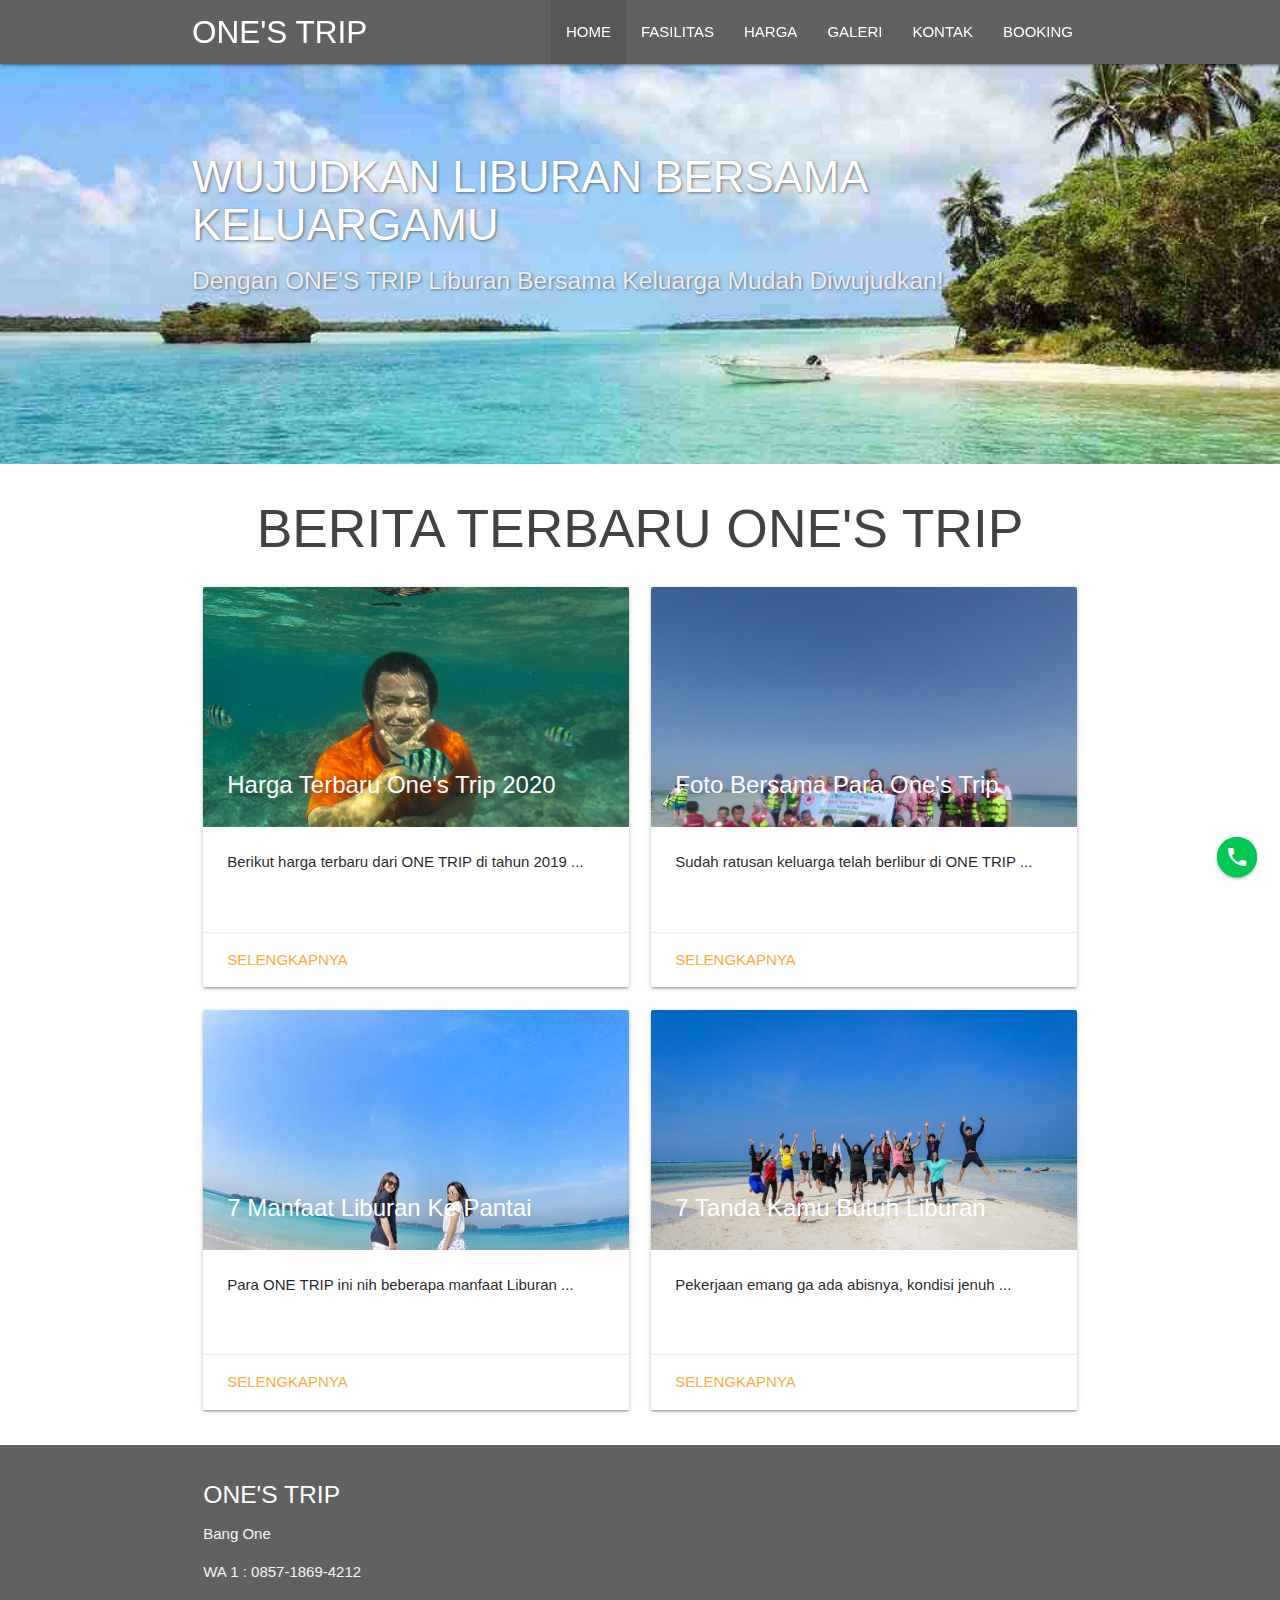
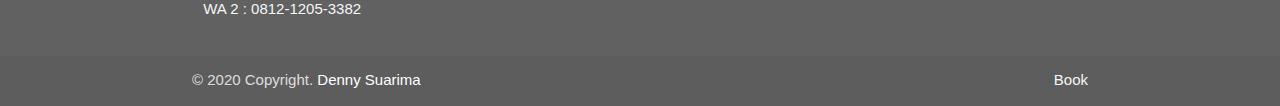
<file: index.html>
<!DOCTYPE html>
<html lang="en">
<head>
    <meta charset="UTF-8">
    <meta name="viewport" content="width=device-width, initial-scale=1.0">
        <!-- Compiled and minified CSS -->
        <link rel="stylesheet" href="https://cdnjs.cloudflare.com/ajax/libs/materialize/1.0.0/css/materialize.min.css">
        <link rel="stylesheet" href="style.css">
        <link href="https://fonts.googleapis.com/icon?family=Material+Icons" rel="stylesheet">

           
    
    <meta http-equiv="X-UA-Compatible" content="ie=edge">
    <title>ONE'S Trip</title>
</head>
<body>

    <!-- NAVBAR -->

    <div class="navbar-fixed">
        <nav class="grey darken-2">
            <div class="container">
                <div class="nav-wrapper">
                    <a href="index.html" class="brand-logo">
                        ONE'S TRIP
                    </a>
                    <a href="index.html" data-target="mobile-nav" class="sidenav-trigger"><i class="material-icons">menu</i></a>
                    <ul class="right hide-on-med-and-down">
                    <li class="active"><a href="#">HOME</a></li>
                    <li><a href="fasilitas.html">FASILITAS</a></li>
                    <li><a href="harga.html">HARGA</a></li>
                    <li><a href="galeri.html">GALERI</a></li>
                    <li><a href="kontak.html">KONTAK</a></li>
                    <li><a href="book.html">BOOKING</a></li>
                    </ul>
                </div>
            </div>
        </nav>
      </div>
    
    <!-- endNavbar  -->

    <!-- sideNav -->

    <ul class="sidenav" id="mobile-nav">
      <li class="active"><a href="index.html">HOME</a></li>
      <li><a href="fasilitas.html">FASILITAS</a></li>
      <li><a href="harga.html">HARGA</a></li>
      <li><a href="galeri.html">GALERI</a></li>
      <li><a href="kontak.html">KONTAK</a></li>
      <li><a href="book.html">BOOKING</a></li>
    </ul>

    <!-- endSideNav -->

    <!-- slider -->

    <div class="slider">
            <ul class="slides">
              <li>
                <img src="gambars_1.jpg">
                <div class="caption left-align">
                  <h3>WUJUDKAN LIBURAN BERSAMA KELUARGAMU</h3>
                  <h5 class="light grey-text text-lighten-3">Dengan ONE'S TRIP Liburan Bersama Keluarga Mudah Diwujudkan!</h5>
                </div>
                </li>
                <li>
                    <img src="gambars_2.jpg">
                    <div class="caption right-align">
                      <h3>LIBURAN DENGAN FASILITAS LENGKAP</h3>
                      <h5 class="light grey-text text-lighten-3">Dapatkan Fasilitas Lengkap Tanpa Harus Khawatir.</h5>
                    </div>
                </li>
                <li>
                    <img src="gambars_3.jpg">
                      <div class="caption left-align">
                      <h3>HARGA TERJANGKAU TANPA BEBAN</h3>
                      <h5 class="light grey-text text-lighten-3">Liburan Dengan Harga Terjangkau Tanpa Ada Tambahan Biaya</h5>
                    </div>
                </li>
            </ul>
            
    </div>

    <!-- endSlider -->


    <!-- content -->

  <section id="about" class="about">
    <div class="container">
      <div class="row">
          <h2 class="center light grey-text text-darken-3">BERITA TERBARU ONE'S TRIP</h2>
          <div class="col m6 s12 light">
                    <div class="card medium">
                      <div class="card-image">
                        <img src="pari5.JPG">
                        <span class="card-title">Harga Terbaru One's Trip 2020</span>
                      </div>
                      <div class="card-content">
                        <p>Berikut harga terbaru dari ONE TRIP di tahun 2019 ...</p>
                      </div>
                      <div class="card-action">
                        <a href="harga.html">Selengkapnya</a>
                      </div>
                    </div>
          </div>
          <div class="col m6 s12 light">
              <div class="card medium">
                  <div class="card-image">
                    <img src="pramuka5.jpg">
                    <span class="card-title">Foto Bersama Para One's Trip</span>
                  </div>
                  <div class="card-content">
                    <p>Sudah ratusan keluarga telah berlibur di ONE TRIP ...
                      </p>
                  </div>
                  <div class="card-action">
                    <a href="galeri.html">Selengkapnya</a>
                  </div>
                </div>
          </div>
          <div class="col m6 s12 light">
              <div class="card medium">
                  <div class="card-image">
                    <img src="harapan6.jpg">
                    <span class="card-title">7 Manfaat Liburan Ke Pantai</span>
                  </div>
                  <div class="card-content">
                    <p>Para ONE TRIP ini nih beberapa manfaat Liburan ...</p>
                  </div>
                  <div class="card-action">
                    <a href="#">Selengkapnya</a>
                  </div>
                </div>
          </div>
          <div class="col m6 s12 light">
              <div class="card medium">
                  <div class="card-image">
                    <img src="pramuka1.jpg">
                    <span class="card-title">7 Tanda Kamu Butuh Liburan</span>
                  </div>
                  <div class="card-content">
                    <p>Pekerjaan emang ga ada abisnya, kondisi jenuh ...
                      </p>
                  </div>
                  <div class="card-action">
                    <a href="#">Selengkapnya</a>
                  </div>
                </div>
          </div>
      </div>
    </div>
  </section>  

    <!-- endContent -->


    

    <!-- whatsapp -->
    <div class="fixed-action-btn"><a class="btn-floating btn- pulse green accent-4" href="https://wa.me/6285718694212"><i class="material-icons">call</i></a>
    </div>
    <!-- endWhatsapp -->
    



    <!-- footer -->

    <footer class="page-footer grey darken-2">
        <div class="container ">
          <div class="row ">
            <div class="col l6 s12">
              <h5 class="white-text ">ONE'S TRIP</h5>
              <p class="grey-text text-lighten-4">Bang One</p>
              <a href="https://wa.me/6285718694212" target="blank"><p class="grey-text text-lighten-4">WA 1 : 0857-1869-4212</p></a>
              <a href="https://wa.me/6281212053382" target="blank"><p class="grey-text text-lighten-4">WA 2 : 0812-1205-3382</p></a> 
            </div>
            <div class="col l4 offset-l2 s12">
              
            </div>
          </div>
        </div>
        <div class="footer-copyright">
          <div class="container">
          © 2020 Copyright. <a href="http://instagram.com/densupd" target="blank" style="text-decoration:none; color:white">Denny Suarima</a>
          <a class="grey-text text-lighten-4 right tab disabled" href="#">Book</a>
          </div>
        </div>
      </footer>

    <!-- endFooter -->
      <!-- Compiled and minified JavaScript -->
      <script src="https://cdnjs.cloudflare.com/ajax/libs/materialize/1.0.0/js/materialize.min.js"></script>
      <script>
          const sideNav = document.querySelectorAll('.sidenav');
          M.Sidenav.init(sideNav);

          const slider = document.querySelectorAll('.slider');

          M.Slider.init(slider, {
              indicators: false,
              height: 400,
              transition: 600,
              interval: 3000
          });

          var wa = document.querySelectorAll('.fixed-action-btn');
          M.FloatingActionButton.init (wa);
      </script>     
</body>
</html>
</file>
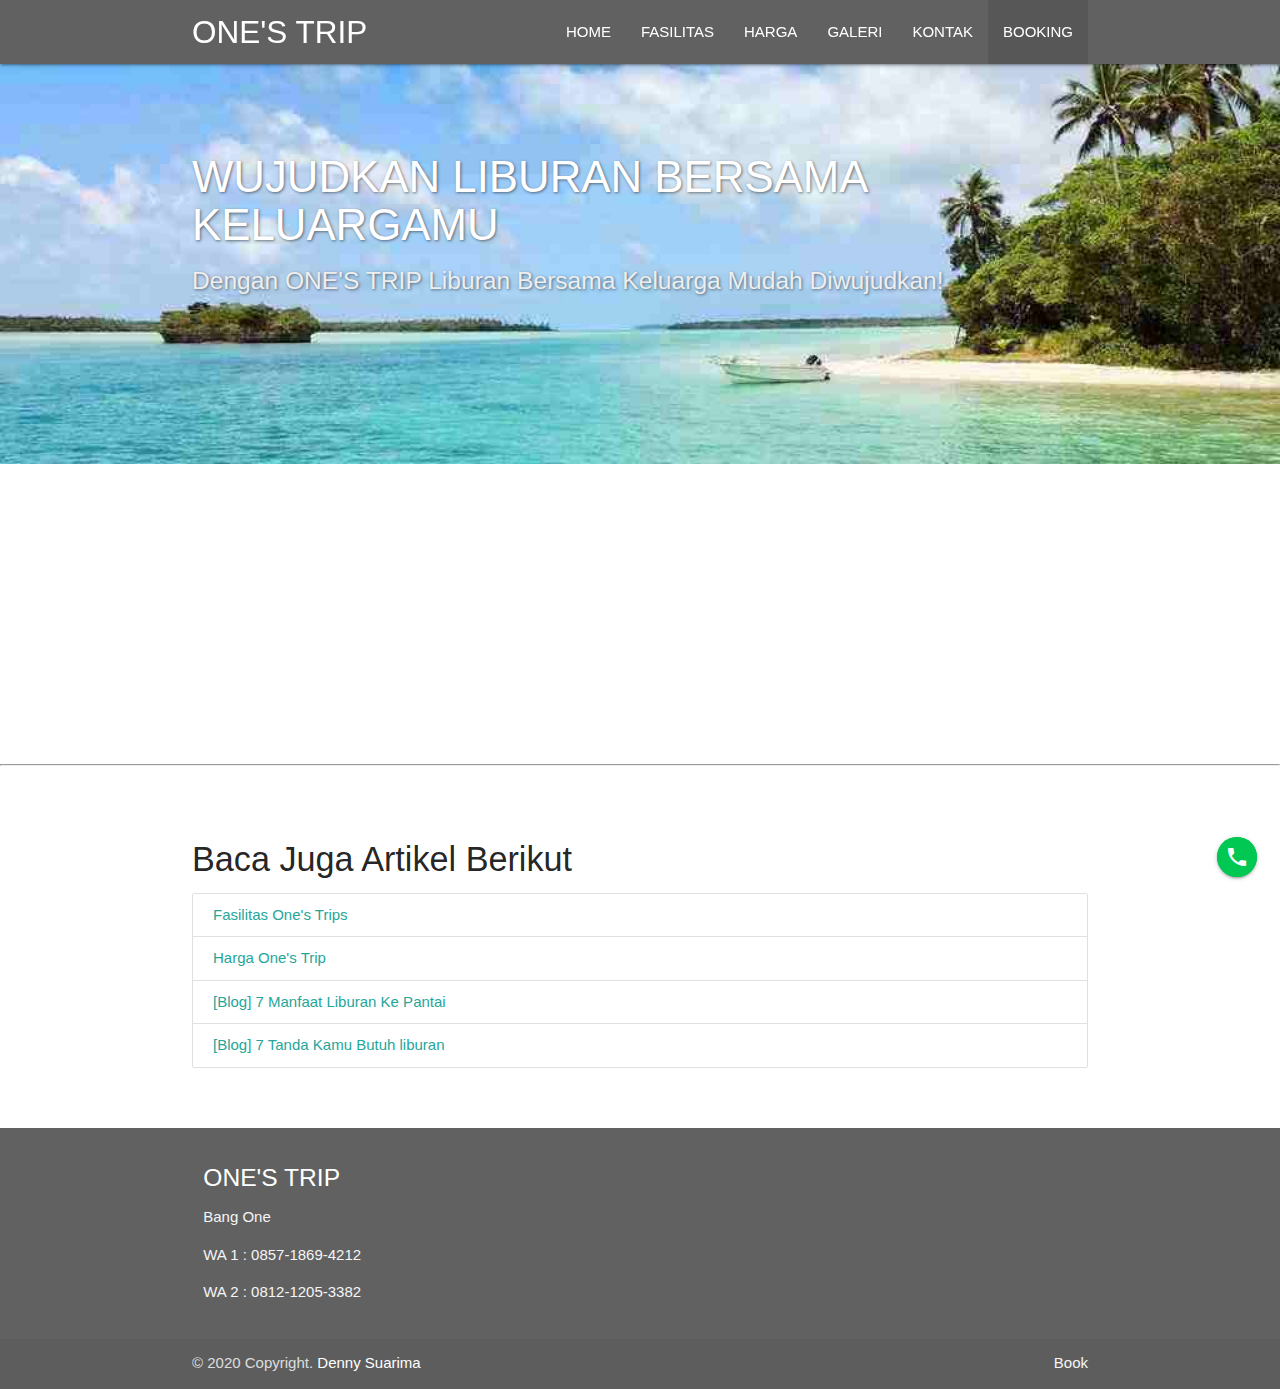
<file: book.html>
<!DOCTYPE html>
<html lang="en">
<head>
    <meta charset="UTF-8">
    <meta name="viewport" content="width=device-width, initial-scale=1.0">
        <!-- Compiled and minified CSS -->
        <link rel="stylesheet" href="https://cdnjs.cloudflare.com/ajax/libs/materialize/1.0.0/css/materialize.min.css">
        <link rel="stylesheet" href="style.css">
        <link href="https://fonts.googleapis.com/icon?family=Material+Icons" rel="stylesheet">

           
    
    <meta http-equiv="X-UA-Compatible" content="ie=edge">
    <title>ONE'S Trip</title>
</head>
<body>

    <!-- NAVBAR -->

    <div class="navbar-fixed">
        <nav class="grey darken-2">
            <div class="container">
                <div class="nav-wrapper">
                    <a href="index.html" class="brand-logo">
                        ONE'S TRIP
                    </a>
                    <a href="index.html" data-target="mobile-nav" class="sidenav-trigger"><i class="material-icons">menu</i></a>
                    <ul class="right hide-on-med-and-down">
                    <li><a href="index.html">HOME</a></li>
                    <li><a href="fasilitas.html">FASILITAS</a></li>
                    <li><a href="harga.html">HARGA</a></li class="active">
                    <li><a href="galeri.html">GALERI</a></li>
                    <li><a href="kontak.html">KONTAK</a></li>
                    <li class="active"><a href="#">BOOKING</a></li>
                    </ul>
                </div>
            </div>
        </nav>
      </div>
    
    <!-- endNavbar  -->

    <!-- sideNav -->

    <ul class="sidenav" id="mobile-nav">
      <li><a href="index.html">HOME</a></li>
      <li><a href="fasilitas.html">FASILITAS</a></li>
      <li><a href="harga.html">HARGA</a></li class="active">
      <li><a href="galeri.html">GALERI</a></li class="active">
      <li><a href="kontak.html">KONTAK</a></li>
      <li class="active"><a href="badges.html">Booking</a></li class="active">
    </ul>

    <!-- endSideNav -->

    <!-- slider -->

    <div class="slider">
            <ul class="slides">
              <li>
                <img src="gambars_1.jpg">
                <div class="caption left-align">
                  <h3>WUJUDKAN LIBURAN BERSAMA KELUARGAMU</h3>
                  <h5 class="light grey-text text-lighten-3">Dengan ONE'S TRIP Liburan Bersama Keluarga Mudah Diwujudkan!</h5>
                </div>
                </li>
                <li>
                    <img src="gambars_2.jpg">
                    <div class="caption right-align">
                      <h3>LIBURAN DENGAN FASILITAS LENGKAP</h3>
                      <h5 class="light grey-text text-lighten-3">Dapatkan Fasilitas Lengkap Tanpa Harus Khawatir.</h5>
                    </div>
                </li>
                <li>
                    <img src="gambars_3.jpg">
                      <div class="caption left-align">
                      <h3>HARGA TERJANGKAU TANPA BEBAN</h3>
                      <h5 class="light grey-text text-lighten-3">Liburan Dengan Harga Terjangkau Tanpa Ada Tambahan Biaya</h5>
                    </div>
                </li>
            </ul>
            
    </div>

    <!-- endSlider -->

    <!-- content -->

    <br><br><br><br><br><br><br><br><br><br><br><br><br>

    
    <!-- endContent -->

    <!-- Reccomendation -->
    <hr><br><br>
    <div class="container">
      <h4>Baca Juga Artikel Berikut</h4>
      <div class="collection">
        <a href="fasilitas.html" class="collection-item">Fasilitas One's Trips</a>
        <a href="harga.html" class="collection-item">Harga One's Trip</a>
        <a href="blog1.html" class="collection-item">[Blog] 7 Manfaat Liburan Ke Pantai</a>
        <a href="blog2.html" class="collection-item">[Blog] 7 Tanda Kamu Butuh liburan</a>
      </div>
    </div>
    <br><br>

    <!-- whatsapp -->
    <div class="fixed-action-btn"><a class="btn-floating btn- pulse green accent-4" href="https://wa.me/6285718694212"><i class="material-icons">call</i></a>
    </div>
    <!-- endWhatsapp -->
    


    <!-- footer -->

    <footer class="page-footer grey darken-2">
        <div class="container ">
          <div class="row">
            <div class="col l6 s12">
              <h5 class="white-text ">ONE'S TRIP</h5>
              <p class="grey-text text-lighten-4">Bang One</p>
              <a href="https://wa.me/6285718694212" target="blank"><p class="grey-text text-lighten-4">WA 1 : 0857-1869-4212</p></a>
              <a href="https://wa.me/6281212053382" target="blank"><p class="grey-text text-lighten-4">WA 2 : 0812-1205-3382</p></a> 
            </div>
            <div class="col l4 offset-l2 s12">
              
            </div>
          </div>
        </div>
        <div class="footer-copyright">
          <div class="container">
          © 2020 Copyright. <a href="http://instagram.com/densupd" target="blank" style="text-decoration:none; color:white">Denny Suarima</a>
          <a class="grey-text text-lighten-4 right tab disabled" href="#!">Book</a>
          </div>
        </div>
      </footer>

    <!-- endFooter -->


      <!-- Compiled and minified JavaScript -->
      <script src="https://cdnjs.cloudflare.com/ajax/libs/materialize/1.0.0/js/materialize.min.js"></script>
      <script>
          const sideNav = document.querySelectorAll('.sidenav');
          M.Sidenav.init(sideNav);

          const slider = document.querySelectorAll('.slider');

          M.Slider.init(slider, {
              indicators: false,
              height: 400,
              transition: 600,
              interval: 3000
          });

          const foto = document.querySelectorAll('.materialboxed');
          M.Materialbox.init(foto);

          var wa = document.querySelectorAll('.fixed-action-btn');
          M.FloatingActionButton.init (wa);
      </script>     
</body>
</html>
</file>
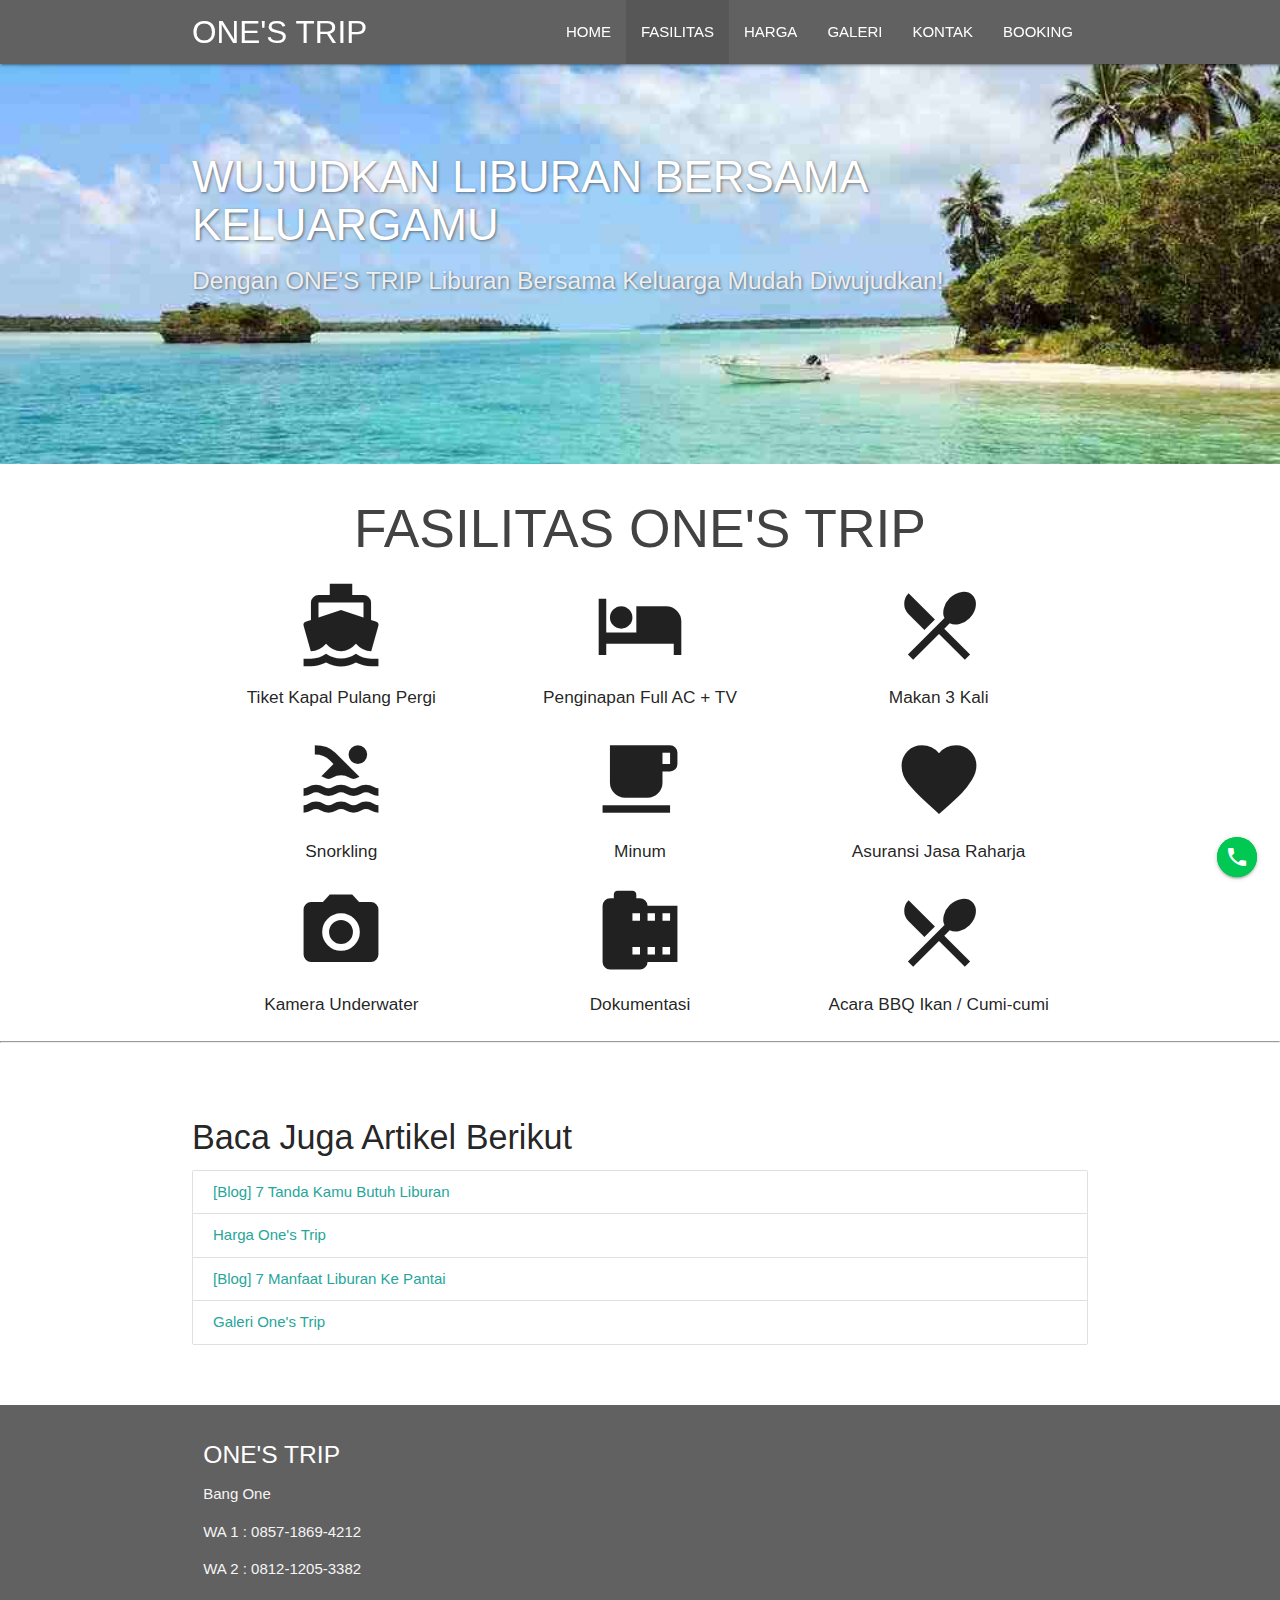
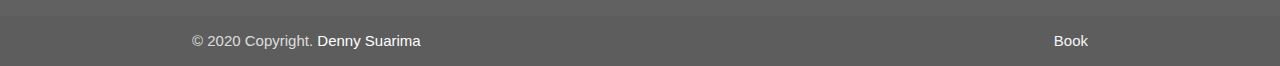
<file: fasilitas.html>
<!DOCTYPE html>
<html lang="en">
<head>
    <meta charset="UTF-8">
    <meta name="viewport" content="width=device-width, initial-scale=1.0">
        <!-- Compiled and minified CSS -->
        <link rel="stylesheet" href="https://cdnjs.cloudflare.com/ajax/libs/materialize/1.0.0/css/materialize.min.css">
        <link rel="stylesheet" href="style.css">
        <link href="https://fonts.googleapis.com/icon?family=Material+Icons" rel="stylesheet">

           
    
    <meta http-equiv="X-UA-Compatible" content="ie=edge">
    <title>ONE'S Trip</title>
</head>
<body>

    <!-- NAVBAR -->

    <div class="navbar-fixed">
        <nav class="grey darken-2">
            <div class="container">
                <div class="nav-wrapper">
                    <a href="index.html" class="brand-logo">
                        ONE'S TRIP
                    </a>
                    <a href="index.html" data-target="mobile-nav" class="sidenav-trigger"><i class="material-icons">menu</i></a>
                    <ul class="right hide-on-med-and-down">
                    <li><a href="index.html">HOME</a></li>
                    <li class="active"><a href="#">FASILITAS</a></li>
                    <li><a href="harga.html">HARGA</a></li>
                    <li><a href="galeri.html">GALERI</a></li>
                    <li><a href="kontak.html">KONTAK</a></li>
                    <li><a href="book.html">BOOKING</a></li>
                    </ul>
                </div>
            </div>
        </nav>
      </div>
    
    <!-- endNavbar  -->

    <!-- sideNav -->

    <ul class="sidenav" id="mobile-nav">
      <li><a href="index.html">HOME</a></li>
      <li class="active"><a href="fasilitas.html">FASILITAS</a></li>
      <li><a href="harga.html">HARGA</a></li>
      <li><a href="galeri.html">GALERI</a></li>
      <li><a href="kontak.html">KONTAK</a></li>
      <li><a href="book.html">BOOKING</a></li>
    </ul>

    <!-- endSideNav -->

    <!-- slider -->

    <div class="slider">
            <ul class="slides">
              <li>
                <img src="gambars_1.jpg">
                <div class="caption left-align">
                  <h3>WUJUDKAN LIBURAN BERSAMA KELUARGAMU</h3>
                  <h5 class="light grey-text text-lighten-3">Dengan ONE'S TRIP Liburan Bersama Keluarga Mudah Diwujudkan!</h5>
                </div>
                </li>
                <li>
                    <img src="gambars_2.jpg">
                    <div class="caption right-align">
                      <h3>LIBURAN DENGAN FASILITAS LENGKAP</h3>
                      <h5 class="light grey-text text-lighten-3">Dapatkan Fasilitas Lengkap Tanpa Harus Khawatir.</h5>
                    </div>
                </li>
                <li>
                    <img src="gambars_3.jpg">
                      <div class="caption left-align">
                      <h3>HARGA TERJANGKAU TANPA BEBAN</h3>
                      <h5 class="light grey-text text-lighten-3">Liburan Dengan Harga Terjangkau Tanpa Ada Tambahan Biaya</h5>
                    </div>
                </li>
            </ul>
            
    </div>

    <!-- endSlider -->


    <!-- content -->
    <div class="container">
      <div class="center row">
          <h2 class="center light grey-text text-darken-3">FASILITAS ONE'S TRIP</h2>

          <div class="col m4 s4">
              <i class="large material-icons">directions_boat</i>
              <h6>Tiket Kapal Pulang Pergi</h6>
          </div>
          <div class="col m4 s4">
              <i class="large material-icons">hotel</i>
              <h6>Penginapan Full AC + TV</h6>
          </div>
          <div class="col m4 s4">
              <i class="large material-icons">local_dining</i>
              <h6>Makan 3 Kali</h6>
          </div>
      </div>
      <div class="center row">
          <div class="col m4 s4">
              <i class="large material-icons">pool</i>
              <h6>Snorkling</h6>
          </div>
          <div class="col m4 s4">
              <i class="large material-icons">local_cafe</i>
              <h6>Minum</h6>
          </div>
          <div class="col m4 s4">
              <i class="large material-icons">favorite</i>
              <h6>Asuransi Jasa Raharja</h6>
          </div>
      </div>
      <div class="center row">
          <div class="col m4 s4">
              <i class="large material-icons">camera_alt</i>
              <h6>Kamera Underwater</h6>
          </div>
          <div class="col m4 s4">
              <i class="large material-icons">camera_roll</i>
              <h6>Dokumentasi</h6>
          </div>
          <div class="col m4 s4">
              <i class="large material-icons">local_dining</i>
              <h6>Acara BBQ Ikan / Cumi-cumi</h6>
          </div>
    
      </div>
    </div>

    <!-- endContent -->

    
    

    <!-- whatsapp -->
    <div class="fixed-action-btn" ><a class="btn-floating btn- pulse green accent-4" href="https://wa.me/6285718694212"><i class="material-icons">call</i></a>
    </div>
    <!-- endWhatsapp -->
    
    <!-- Reccomendation -->
    <hr><br><br>
    <div class="container">
      <h4>Baca Juga Artikel Berikut</h4>
      <div class="collection">
        <a href="blog2.html" class="collection-item">[Blog] 7 Tanda Kamu Butuh Liburan</a>
        <a href="harga.html" class="collection-item">Harga One's Trip</a>
        <a href="blog1.html" class="collection-item">[Blog] 7 Manfaat Liburan Ke Pantai</a>
        <a href="galeri.html" class="collection-item">Galeri One's Trip</a>
      </div>
    </div>
    <br><br>


    <!-- footer -->

    <footer class="page-footer grey darken-2">
        <div class="container ">
          <div class="row ">
            <div class="col l6 s12">
              <h5 class="white-text ">ONE'S TRIP</h5>
              <p class="grey-text text-lighten-4">Bang One</p>
              <a href="https://wa.me/6285718694212" target="blank"><p class="grey-text text-lighten-4">WA 1 : 0857-1869-4212</p></a>
              <a href="https://wa.me/6281212053382" target="blank"><p class="grey-text text-lighten-4">WA 2 : 0812-1205-3382</p></a> 
            </div>
            <div class="col l4 offset-l2 s12">
              
            </div>
          </div>
        </div>
        <div class="footer-copyright">
          <div class="container">
          © 2020 Copyright. <a href="http://instagram.com/densupd" target="blank" style="text-decoration:none; color:white">Denny Suarima</a>
          <a class="grey-text text-lighten-4 right tab disabled" href="#!">Book</a>
          </div>
        </div>
      </footer>

    <!-- endFooter -->
      <!-- Compiled and minified JavaScript -->
      <script src="https://cdnjs.cloudflare.com/ajax/libs/materialize/1.0.0/js/materialize.min.js"></script>
      <script>
          const sideNav = document.querySelectorAll('.sidenav');
          M.Sidenav.init(sideNav);

          const slider = document.querySelectorAll('.slider');

          M.Slider.init(slider, {
              indicators: false,
              height: 400,
              transition: 600,
              interval: 3000
          });
          var wa = document.querySelectorAll('.fixed-action-btn');
          M.FloatingActionButton.init (wa);
      </script>     
</body>
</html>
</file>
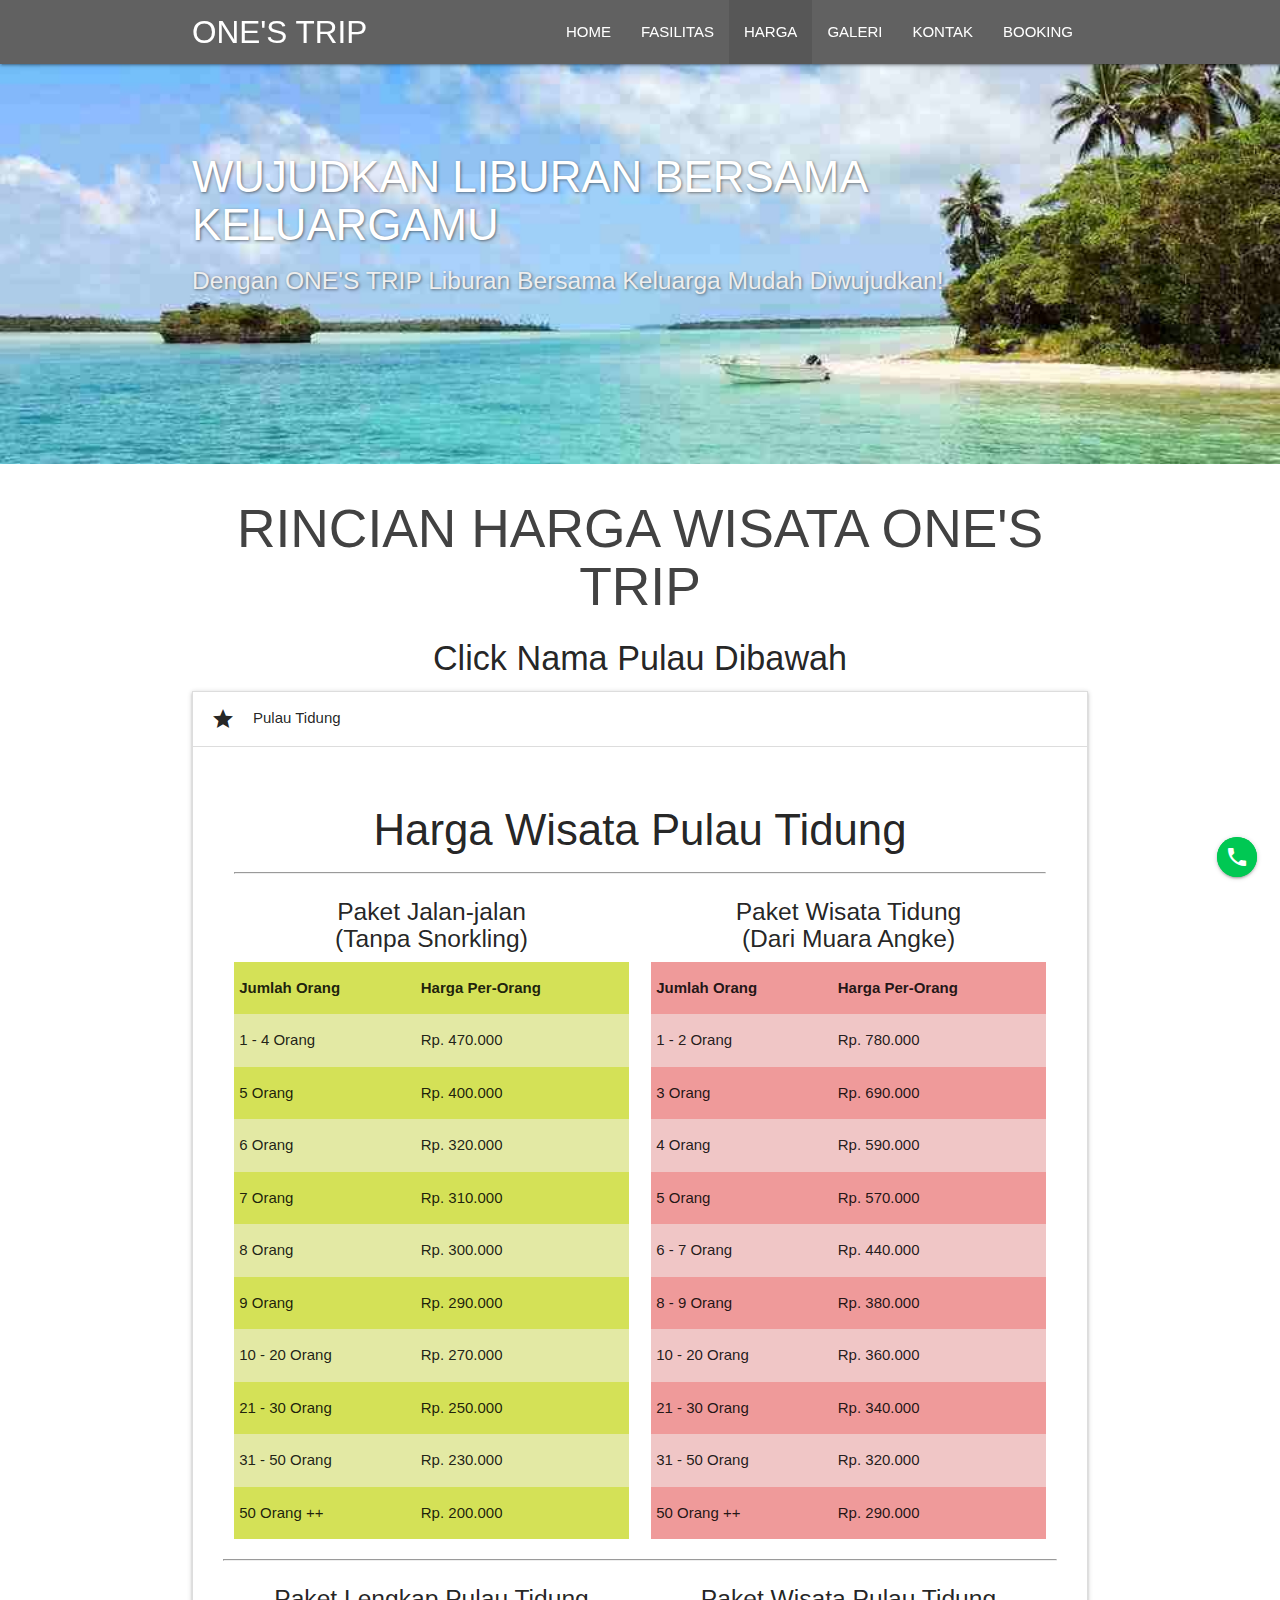
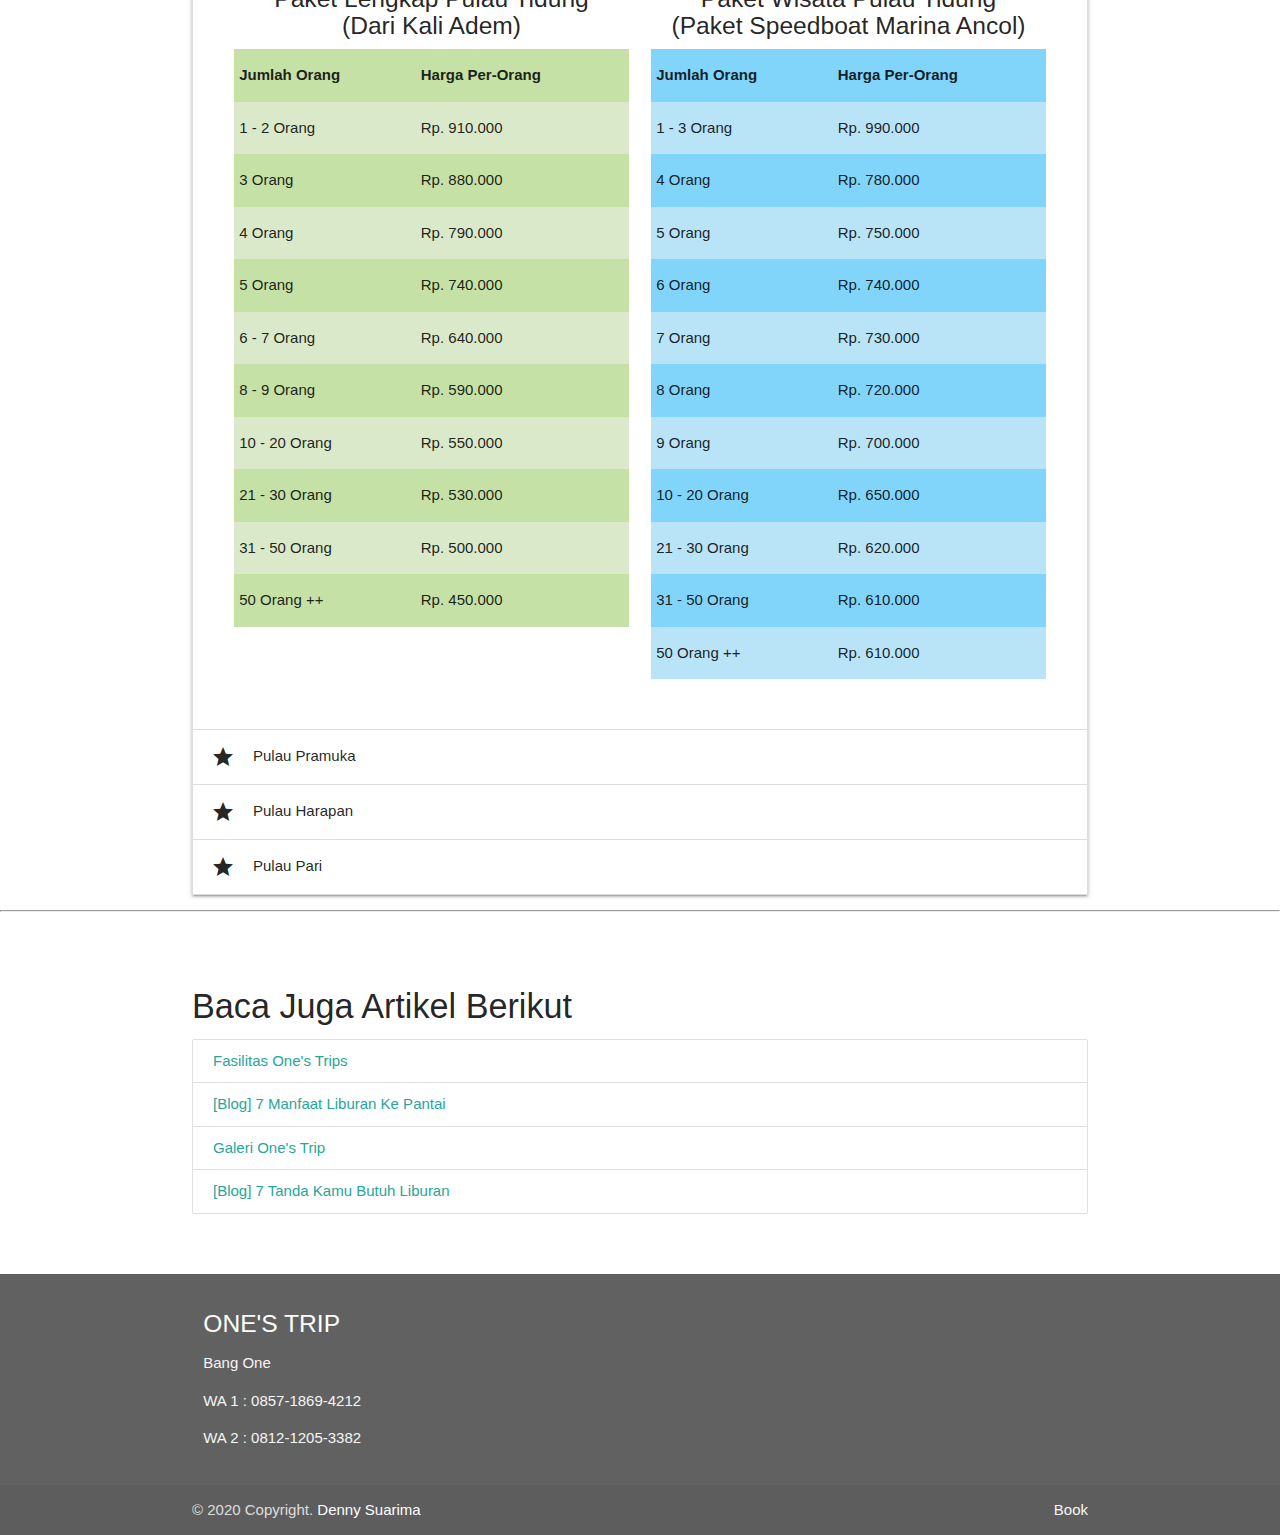
<file: harga.html>
<!DOCTYPE html>
<html lang="en">
<head>
    <meta charset="UTF-8">
    <meta name="viewport" content="width=device-width, initial-scale=1.0">
        <!-- Compiled and minified CSS -->
        <link rel="stylesheet" href="https://cdnjs.cloudflare.com/ajax/libs/materialize/1.0.0/css/materialize.min.css">
        <link rel="stylesheet" href="style.css">
        <link href="https://fonts.googleapis.com/icon?family=Material+Icons" rel="stylesheet">

           
    
    <meta http-equiv="X-UA-Compatible" content="ie=edge">
    <title>ONE'S Trip</title>
</head>
<body>

    <!-- NAVBAR -->

    <div class="navbar-fixed">
        <nav class="grey darken-2">
            <div class="container">
                <div class="nav-wrapper">
                    <a href="index.html" class="brand-logo">
                        ONE'S TRIP
                    </a>
                    <a href="index.html" data-target="mobile-nav" class="sidenav-trigger"><i class="material-icons">menu</i></a>
                    <ul class="right hide-on-med-and-down">
                    <li><a href="index.html">HOME</a></li>
                    <li><a href="fasilitas.html">FASILITAS</a></li>
                    <li class="active"><a href="#">HARGA</a></li class="active">
                    <li><a href="galeri.html">GALERI</a></li>
                    <li><a href="kontak.html">KONTAK</a></li>
                    <li><a href="book.html">BOOKING</a></li>
                    </ul>
                </div>
            </div>
        </nav>
      </div>
    
    <!-- endNavbar  -->

    <!-- sideNav -->

    <ul class="sidenav" id="mobile-nav">
      <li><a href="index.html">HOME</a></li>
      <li><a href="fasilitas.html">FASILITAS</a></li>
      <li class="active"><a href="#">HARGA</a></li class="active">
      <li><a href="galeri.html">GALERI</a></li>
      <li><a href="kontak.html">KONTAK</a></li>
      <li><a href="book.html">BOOKING</a></li>
    </ul>

    <!-- endSideNav -->

    <!-- slider -->

    <div class="slider">
            <ul class="slides">
              <li>
                <img src="gambars_1.jpg">
                <div class="caption left-align">
                  <h3>WUJUDKAN LIBURAN BERSAMA KELUARGAMU</h3>
                  <h5 class="light grey-text text-lighten-3">Dengan ONE'S TRIP Liburan Bersama Keluarga Mudah Diwujudkan!</h5>
                </div>
                </li>
                <li>
                    <img src="gambars_2.jpg">
                    <div class="caption right-align">
                      <h3>LIBURAN DENGAN FASILITAS LENGKAP</h3>
                      <h5 class="light grey-text text-lighten-3">Dapatkan Fasilitas Lengkap Tanpa Harus Khawatir.</h5>
                    </div>
                </li>
                <li>
                    <img src="gambars_3.jpg">
                      <div class="caption left-align">
                      <h3>HARGA TERJANGKAU TANPA BEBAN</h3>
                      <h5 class="light grey-text text-lighten-3">Liburan Dengan Harga Terjangkau Tanpa Ada Tambahan Biaya</h5>
                    </div>
                </li>
            </ul>
            
    </div>

    <!-- endSlider -->


    <!-- content -->
    <div class="container">
      <h2 class="center light grey-text text-darken-3">RINCIAN HARGA WISATA ONE'S TRIP</h2>
      <h4 class="center">Click Nama Pulau Dibawah</h4>
      <ul class="collapsible">
        <li class="active">
          <div class="collapsible-header"><i class="material-icons">star</i>Pulau Tidung</div>
          <div class="collapsible-body">
            <div class="row">
              <div class="col m12 s12">
                <h3 class="center">Harga Wisata Pulau Tidung</h3><hr>
              </div>
              <div class="col m6 s12">
                <h5 class="center">Paket Jalan-jalan <br>(Tanpa Snorkling)</h5>
                <table class="striped highlight lime lighten-1
                ">
                  <thead>
                    <tr>
                        <th>Jumlah Orang</th>
                        <th>Harga Per-Orang</th>
                    </tr>
                  </thead>
          
                  <tbody>
                    <tr>
                      <td>1 - 4 Orang</td>
                      <td>Rp. 470.000</td>
                    </tr>
                    <tr>
                      <td>5 Orang</td>
                      <td>Rp. 400.000</td>
                    </tr>
                    <tr>
                      <td>6 Orang</td>
                      <td>Rp. 320.000</td>
                    </tr>
                    <tr>
                      <td>7 Orang</td>
                      <td>Rp. 310.000</td>
                    </tr>
                    <tr>
                      <td>8 Orang</td>
                      <td>Rp. 300.000</td>
                    </tr>
                    <tr>
                      <td>9 Orang</td>
                      <td>Rp. 290.000</td>
                    </tr>
                    <tr>
                      <td>10 - 20 Orang</td>
                      <td>Rp. 270.000</td>
                    </tr>
                    <tr>
                      <td>21 - 30 Orang</td>
                      <td>Rp. 250.000</td>
                    </tr>
                    <tr>
                      <td>31 - 50 Orang</td>
                      <td>Rp. 230.000</td>
                    </tr>
                    <tr>
                      <td>50 Orang ++</td>
                      <td>Rp. 200.000</td>
                    </tr>
                  </tbody>
                </table>
                
              </div>
              <div class="col m6 s12">
                <h5 class="center">Paket Wisata Tidung<br>(Dari Muara Angke)</h5>
                <table class="striped highlight red lighten-3
                ">
                  <thead>
                    <tr>
                        <th>Jumlah Orang</th>
                        <th>Harga Per-Orang</th>
                    </tr>
                  </thead>
          
                  <tbody>
                    <tr>
                      <td>1 - 2 Orang</td>
                      <td>Rp. 780.000</td>
                    </tr>
                    <tr>
                      <td>3 Orang</td>
                      <td>Rp. 690.000</td>
                    </tr>
                    <tr>
                      <td>4 Orang</td>
                      <td>Rp. 590.000</td>
                    </tr>
                    <tr>
                      <td>5 Orang</td>
                      <td>Rp. 570.000</td>
                    </tr>
                    <tr>
                      <td>6 - 7 Orang</td>
                      <td>Rp. 440.000</td>
                    </tr>
                    <tr>
                      <td>8 - 9 Orang</td>
                      <td>Rp. 380.000</td>
                    </tr>
                    <tr>
                      <td>10 - 20 Orang</td>
                      <td>Rp. 360.000</td>
                    </tr>
                    <tr>
                      <td>21 - 30 Orang</td>
                      <td>Rp. 340.000</td>
                    </tr>
                    <tr>
                      <td>31 - 50 Orang</td>
                      <td>Rp. 320.000</td>
                    </tr>
                    <tr>
                      <td>50 Orang ++</td>
                      <td>Rp. 290.000</td>
                    </tr>
                  </tbody>
                </table>
                
              </div>
            </div>
          <div class="row">
            <hr>
            <div class="col m6 s12">
              <h5 class="center">Paket Lengkap Pulau Tidung<br>(Dari Kali Adem)</h5>
              <table class="striped highlight light-green lighten-3
              ">
                <thead>
                  <tr>
                      <th>Jumlah Orang</th>
                      <th>Harga Per-Orang</th>
                  </tr>
                </thead>
        
                <tbody>
                  <tr>
                    <td>1 - 2 Orang</td>
                    <td>Rp. 910.000</td>
                  </tr>
                  <tr>
                    <td>3 Orang</td>
                    <td>Rp. 880.000</td>
                  </tr>
                  <tr>
                    <td>4 Orang</td>
                    <td>Rp. 790.000</td>
                  </tr>
                  <tr>
                    <td>5 Orang</td>
                    <td>Rp. 740.000</td>
                  </tr>
                  <tr>
                    <td>6 - 7 Orang</td>
                    <td>Rp. 640.000</td>
                  </tr>
                  <tr>
                    <td>8 - 9 Orang</td>
                    <td>Rp. 590.000</td>
                  </tr>
                  <tr>
                    <td>10 - 20 Orang</td>
                    <td>Rp. 550.000</td>
                  </tr>
                  <tr>
                    <td>21 - 30 Orang</td>
                    <td>Rp. 530.000</td>
                  </tr>
                  <tr>
                    <td>31 - 50 Orang</td>
                    <td>Rp. 500.000</td>
                  </tr>
                  <tr>
                    <td>50 Orang ++</td>
                    <td>Rp. 450.000</td>
                  </tr>
                </tbody>
              </table>
            </div>

            <div class="col m6 s12">
              <h5 class="center">Paket Wisata Pulau Tidung<br>(Paket Speedboat Marina Ancol)</h5>
              <table class="striped highlight light-blue lighten-3
              ">
                <thead>
                  <tr>
                      <th>Jumlah Orang</th>
                      <th>Harga Per-Orang</th>
                  </tr>
                </thead>
        
                <tbody>
                  <tr>
                    <td>1 - 3 Orang</td>
                    <td>Rp. 990.000</td>
                  </tr>
                  <tr>
                    <td>4 Orang</td>
                    <td>Rp. 780.000</td>
                  </tr>
                  <tr>
                    <td>5 Orang</td>
                    <td>Rp. 750.000</td>
                  </tr>
                  <tr>
                    <td>6 Orang</td>
                    <td>Rp. 740.000</td>
                  </tr>
                  <tr>
                    <td>7 Orang</td>
                    <td>Rp. 730.000</td>
                  </tr>
                  <tr>
                    <td>8 Orang</td>
                    <td>Rp. 720.000</td>
                  </tr>
                  <tr>
                    <td>9 Orang</td>
                    <td>Rp. 700.000</td>
                  </tr>
                  <tr>
                    <td>10 - 20 Orang</td>
                    <td>Rp. 650.000</td>
                  </tr>
                  <tr>
                    <td>21 - 30 Orang</td>
                    <td>Rp. 620.000</td>
                  </tr>
                  <tr>
                    <td>31 - 50 Orang</td>
                    <td>Rp. 610.000</td>
                  </tr>
                  <tr>
                    <td>50 Orang ++</td>
                    <td>Rp. 610.000</td>
                  </tr>
                </tbody>
              </table>
            </div>
          </div>
            
          </div>
        </li>
        <li>
          <div class="collapsible-header"><i class="material-icons">star</i>Pulau Pramuka</div>
          <div class="collapsible-body">
            <div class="row">
              <div class="col m12 s12">
                <h3 class="center">Harga Wisata Pulau Pramuka</h3>
                <hr>
              </div>
              <div class="col m6 s12">
                <h5 class="center">Paket Wisata Pulau Pramuka<br><br></h5>
                <table class="striped highlight amber darken-1

                ">
                  <thead>
                    <tr>
                        <th>Jumlah Orang</th>
                        <th>Harga Per-Orang</th>
                    </tr>
                  </thead>
          
                  <tbody>
                    <tr>
                      <td>1 - 2 Orang</td>
                      <td>Rp. 800.000</td>
                    </tr>
                    <tr>
                      <td>3 Orang</td>
                      <td>Rp. 600.000</td>
                    </tr>
                    <tr>
                      <td>4 Orang</td>
                      <td>Rp. 550.000</td>
                    </tr>
                    <tr>
                      <td>5 Orang</td>
                      <td>Rp. 500.000</td>
                    </tr>
                    <tr>
                      <td>6 Orang</td>
                      <td>Rp. 450.000</td>
                    </tr>
                    <tr>
                      <td>7 Orang</td>
                      <td>Rp. 410.000</td>
                    </tr>
                    <tr>
                      <td>8 Orang</td>
                      <td>Rp. 380.000</td>
                    </tr>
                    <tr>
                      <td>9 Orang</td>
                      <td>Rp. 360.000</td>
                    </tr>
                    <tr>
                      <td>10 - 20 Orang</td>
                      <td>Rp. 350.000</td>
                    </tr>
                    <tr>
                      <td>21 - 30 Orang</td>
                      <td>Rp. 330.000</td>
                    </tr>
                    <tr>
                      <td>31 - 50 Orang</td>
                      <td>Rp. 310.000</td>
                    </tr>
                    <tr>
                      <td>50 Orang ++</td>
                      <td>Rp. 300.000</td>
                    </tr>
                  </tbody>
                </table>
                
              </div>

              <div class="col m6 s12">
                <h5 class="center">Paket Wisata Pramuka<br>(Speedboat Marina Ancol)</h5>
                <table class="striped highlight blue-grey lighten-4


                ">
                  <thead>
                    <tr>
                        <th>Jumlah Orang</th>
                        <th>Harga Per-Orang</th>
                    </tr>
                  </thead>
          
                  <tbody>
                    <tr>
                      <td>2 Orang</td>
                      <td>Rp. 1.150.000</td>
                    </tr>
                    <tr>
                      <td>3 Orang</td>
                      <td>Rp. 900.000</td>
                    </tr>
                    <tr>
                      <td>4 Orang</td>
                      <td>Rp. 890.000</td>
                    </tr>
                    <tr>
                      <td>5 Orang</td>
                      <td>Rp. 820.000</td>
                    </tr>
                    <tr>
                      <td>6 Orang</td>
                      <td>Rp. 800.000</td>
                    </tr>
                    <tr>
                      <td>7 Orang</td>
                      <td>Rp. 710.000</td>
                    </tr>
                    <tr>
                      <td>8 Orang</td>
                      <td>Rp. 700.000</td>
                    </tr>
                    <tr>
                      <td>9 Orang</td>
                      <td>Rp. 690.000</td>
                    </tr>
                    <tr>
                      <td>10 - 20 Orang</td>
                      <td>Rp. 650.000</td>
                    </tr>
                    <tr>
                      <td>21 - 50 Orang</td>
                      <td>Rp. 640.000</td>
                    </tr>
                    <tr>
                      <td>50 Orang ++</td>
                      <td>Rp. 620.000</td>
                    </tr>
                  </tbody>
                </table>
                
              </div>

            </div>
          </div>
        </li>
        <li>
          <div class="collapsible-header"><i class="material-icons">star</i>Pulau Harapan</div>
          <div class="collapsible-body">
            <div class="row">
              <div class="col m12 s12">
                <h3 class="center">Harga Wisata Pulau Harapan</h3><hr>
              </div>
              <div class="col m6 s12">
                <h5 class="center">Paket Wisata<br>Pulau Harapan</h5>
                <table class="striped highlight green accent-1
                ">
                  <thead>
                    <tr>
                        <th>Jumlah Orang</th>
                        <th>Harga Per-Orang</th>
                    </tr>
                  </thead>
          
                  <tbody>
                    <tr>
                      <td>1 - 2 Orang</td>
                      <td>Rp. 800.000</td>
                    </tr>
                    <tr>
                      <td>3 - 4 Orang</td>
                      <td>Rp. 650.000</td>
                    </tr>
                    <tr>
                      <td>5 Orang</td>
                      <td>Rp. 550.000</td>
                    </tr>
                    <tr>
                      <td>6 Orang</td>
                      <td>Rp. 500.000</td>
                    </tr>
                    <tr>
                      <td>7 Orang</td>
                      <td>Rp. 480.000</td>
                    </tr>
                    <tr>
                      <td>8 Orang</td>
                      <td>Rp. 400.000</td>
                    </tr>
                    <tr>
                      <td>9 Orang</td>
                      <td>Rp. 370.000</td>
                    </tr>
                    <tr>
                      <td>10 - 20 Orang</td>
                      <td>Rp. 350.000</td>
                    </tr>
                    <tr>
                      <td>21 - 50 Orang</td>
                      <td>Rp. 340.000</td>
                    </tr>
                    <tr>
                      <td>50 Orang ++</td>
                      <td>Rp. 300.000</td>
                    </tr>
                  </tbody>
                </table>
                
              </div>

              <div class="col m6 s12">
                <h5 class="center">Paket Wisata Harapan<br>(Via Marina Ancol)</h5>
                <table class="striped highlight light-green accent-2


                ">
                  <thead>
                    <tr>
                        <th>Jumlah Orang</th>
                        <th>Harga Per-Orang</th>
                    </tr>
                  </thead>
          
                  <tbody>
                    <tr>
                      <td>1 - 5 Orang</td>
                      <td>Rp. 1.150.000</td>
                    </tr>
                    <tr>
                      <td>6 Orang</td>
                      <td>Rp. 1.080.000</td>
                    </tr>
                    <tr>
                      <td>7 Orang</td>
                      <td>Rp. 980.000</td>
                    </tr>
                    <tr>
                      <td>8 Orang</td>
                      <td>Rp. 950.000</td>
                    </tr>
                    <tr>
                      <td>9 Orang</td>
                      <td>Rp. 930.000</td>
                    </tr>
                    <tr>
                      <td>10 - 19 Orang</td>
                      <td>Rp. 890.000</td>
                    </tr>
                    <tr>
                      <td>20 Orang ++</td>
                      <td>Rp. 370.000</td>
                    </tr>
                  </tbody>
                </table>
                
              </div>

            </div>
          </div>
        </li>
        <li>
          <div class="collapsible-header"><i class="material-icons">star</i>Pulau Pari</div>
          <div class="collapsible-body">
            <div class="row">
              <div class="col m12 s12">
                <h3 class="center">Harga Wisata Pulau Pari</h3><hr>
              </div>
              <div class="col m6 s12">
                <h5 class="center">Paket Wisata<br>Pulau Pari</h5>
                <table class="striped highlight light-green lighten-4">
                  <thead>
                    <tr>
                        <th>Jumlah Orang</th>
                        <th>Harga Per-Orang</th>
                    </tr>
                  </thead>
          
                  <tbody>
                    <tr>
                      <td>1 - 2 Orang</td>
                      <td>Rp. 800.000</td>
                    </tr>
                    <tr>
                      <td>3 Orang</td>
                      <td>Rp. 700.000</td>
                    </tr>
                    <tr>
                      <td>4 Orang</td>
                      <td>Rp. 580.000</td>
                    </tr>
                    <tr>
                      <td>5 Orang</td>
                      <td>Rp. 500.000</td>
                    </tr>
                    <tr>
                      <td>6 Orang</td>
                      <td>Rp. 480.000</td>
                    </tr>
                    <tr>
                      <td>7 Orang</td>
                      <td>Rp. 450.000</td>
                    </tr>
                    <tr>
                      <td>8 Orang</td>
                      <td>Rp. 430.000</td>
                    </tr>
                    <tr>
                      <td>9 Orang</td>
                      <td>Rp. 400.000</td>
                    </tr>
                    <tr>
                      <td>10 - 20 Orang</td>
                      <td>Rp. 350.000</td>
                    </tr>
                    <tr>
                      <td>21 - 30 Orang</td>
                      <td>Rp. 320.000</td>
                    </tr>
                    <tr>
                      <td>31 - 50 Orang</td>
                      <td>Rp. 315.000</td>
                    </tr>
                    <tr>
                      <td>50 Orang ++</td>
                      <td>Rp. 300.000</td>
                    </tr>
                  </tbody>
                </table>
                
              </div>

              <div class="col m6 s12">
                <h5 class="center">Paket Wisata Pari<br>(Via Marina Ancol)</h5>
                <table class="striped highlight lime accent-4">
                  <thead>
                    <tr>
                        <th>Jumlah Orang</th>
                        <th>Harga Per-Orang</th>
                    </tr>
                  </thead>
          
                  <tbody>
                    <tr>
                      <td>1 - 2 Orang</td>
                      <td>Rp. 1.270.000</td>
                    </tr>
                    <tr>
                      <td>3 Orang</td>
                      <td>Rp. 1.170.000</td>
                    </tr>
                    <tr>
                      <td>4 Orang</td>
                      <td>Rp. 1.000.000</td>
                    </tr>
                    <tr>
                      <td>5 Orang</td>
                      <td>Rp. 900.000</td>
                    </tr>
                    <tr>
                      <td>6 Orang</td>
                      <td>Rp. 850.000</td>
                    </tr>
                    <tr>
                      <td>7 Orang</td>
                      <td>Rp. 800.000</td>
                    </tr>
                    <tr>
                      <td>8 Orang</td>
                      <td>Rp. 770.000</td>
                    </tr>
                    <tr>
                      <td>9 Orang</td>
                      <td>Rp. 740.000</td>
                    </tr>
                    <tr>
                      <td>10 - 20 Orang</td>
                      <td>Rp. 700.000</td>
                    </tr>
                    <tr>
                      <td>21 - 50 Orang</td>
                      <td>Rp. 690.000</td>
                    </tr>
                    <tr>
                      <td>50 Orang ++</td>
                      <td>Rp. 650.000</td>
                    </tr>
                  </tbody>
                </table>
                
              </div>

            </div>
          </div>
          </div>
        </li>
      </ul>
    </div>

    <!-- endContent -->

    <!-- Reccomendation -->
    <hr><br><br>
    <div class="container">
      <h4>Baca Juga Artikel Berikut</h4>
      <div class="collection">
        <a href="fasilitas.html" class="collection-item">Fasilitas One's Trips</a> 
        <a href="blog1.html" class="collection-item">[Blog] 7 Manfaat Liburan Ke Pantai</a>
        <a href="galeri.html" class="collection-item">Galeri One's Trip</a>
        <a href="harga.html" class="collection-item">[Blog] 7 Tanda Kamu Butuh Liburan</a>
      </div>
    </div>
    <br><br>

    <!-- endReccomendation -->

    <!-- whatsapp -->
    <div class="fixed-action-btn"><a class="btn-floating btn- pulse green accent-4" href="https://wa.me/6285718694212"><i class="material-icons">call</i></a>
    </div>
    <!-- endWhatsapp -->
    



    <!-- footer -->

    <footer class="page-footer grey darken-2">
        <div class="container ">
          <div class="row ">
            <div class="col l6 s12">
              <h5 class="white-text ">ONE'S TRIP</h5>
              <p class="grey-text text-lighten-4">Bang One</p>
              <a href="https://wa.me/6285718694212" target="blank"><p class="grey-text text-lighten-4">WA 1 : 0857-1869-4212</p></a>
              <a href="https://wa.me/6281212053382" target="blank"><p class="grey-text text-lighten-4">WA 2 : 0812-1205-3382</p></a> 
            </div>
            <div class="col l4 offset-l2 s12">
              
            </div>
          </div>
        </div>
        <div class="footer-copyright">
          <div class="container">
          © 2020 Copyright. <a href="http://instagram.com/densupd" target="blank" style="text-decoration:none; color:white">Denny Suarima</a>
          <a class="grey-text text-lighten-4 right tab disabled" href="#!">Book</a>
          </div>
        </div>
      </footer>

    <!-- endFooter -->
      <!-- Compiled and minified JavaScript -->
      <script src="https://cdnjs.cloudflare.com/ajax/libs/materialize/1.0.0/js/materialize.min.js"></script>
      <script>
          const sideNav = document.querySelectorAll('.sidenav');
          M.Sidenav.init(sideNav);

          const slider = document.querySelectorAll('.slider');

          M.Slider.init(slider, {
              indicators: false,
              height: 400,
              transition: 600,
              interval: 3000
          });

          const jxh = document.querySelectorAll('.collapsible');
          M.Collapsible.init(jxh);

          var wa = document.querySelectorAll('.fixed-action-btn');
          M.FloatingActionButton.init (wa);
      </script>     
</body>
</html>
</file>
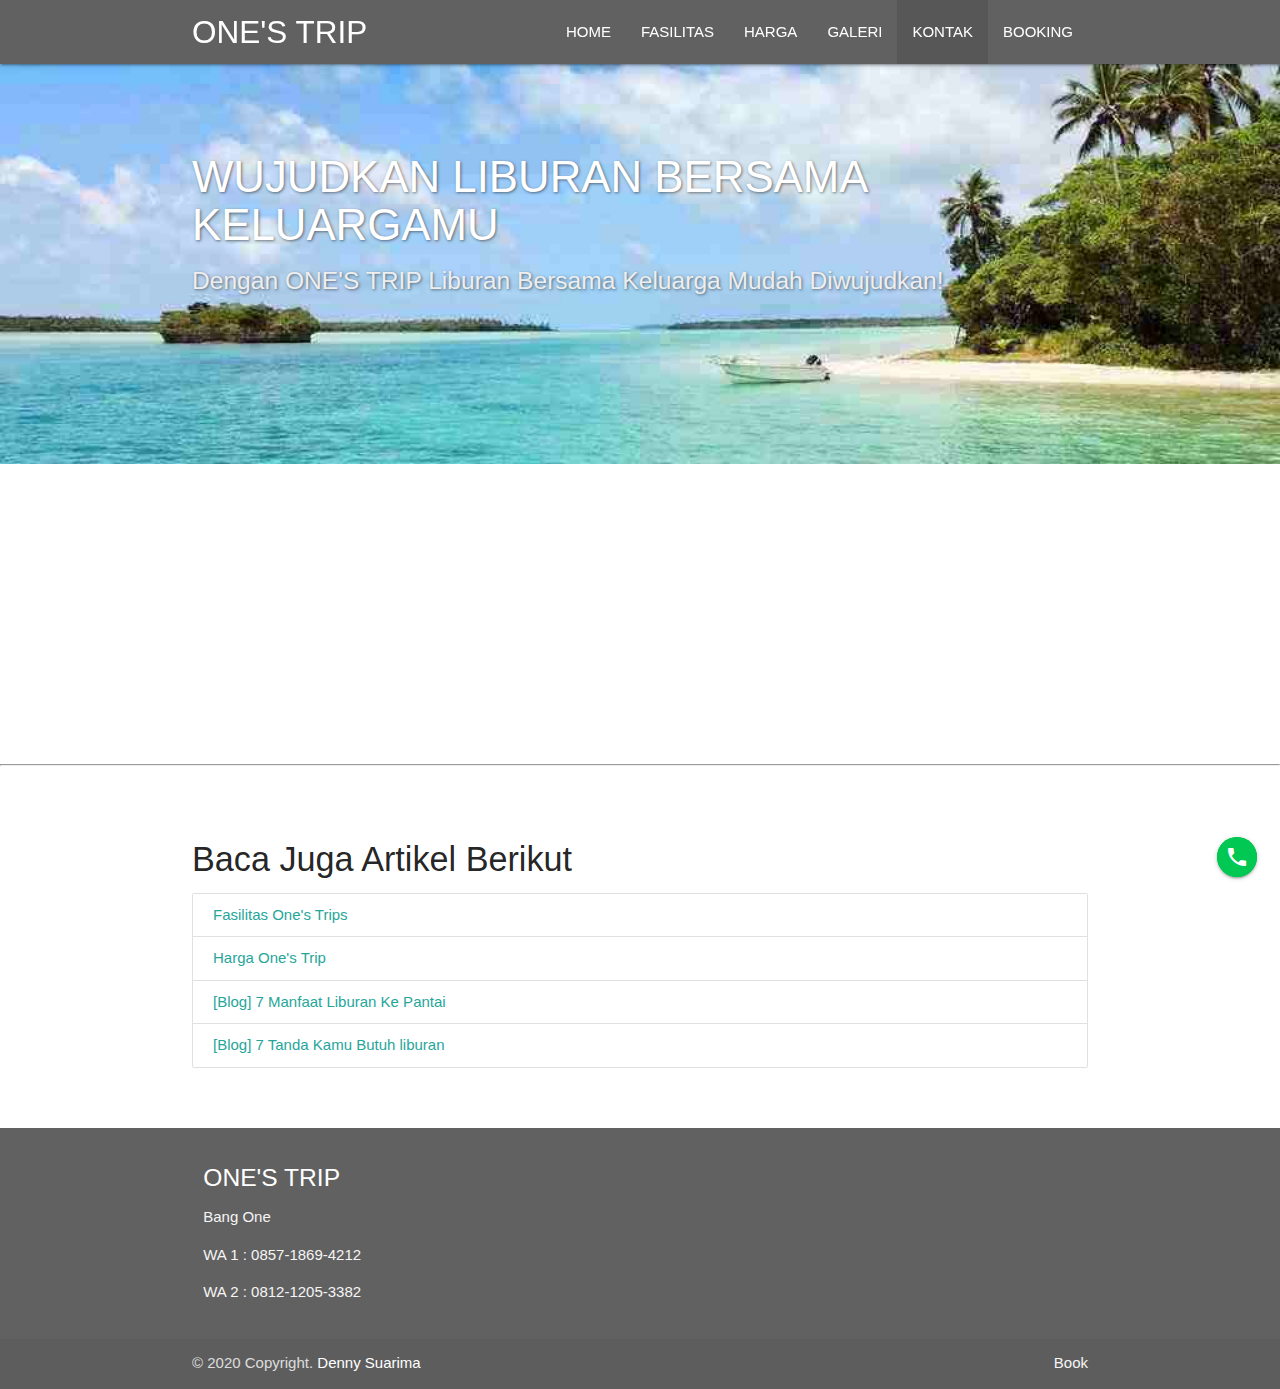
<file: kontak.html>
<!DOCTYPE html>
<html lang="en">
<head>
    <meta charset="UTF-8">
    <meta name="viewport" content="width=device-width, initial-scale=1.0">
        <!-- Compiled and minified CSS -->
        <link rel="stylesheet" href="https://cdnjs.cloudflare.com/ajax/libs/materialize/1.0.0/css/materialize.min.css">
        <link rel="stylesheet" href="style.css">
        <link href="https://fonts.googleapis.com/icon?family=Material+Icons" rel="stylesheet">

           
    
    <meta http-equiv="X-UA-Compatible" content="ie=edge">
    <title>ONE'S Trip</title>
</head>
<body>

    <!-- NAVBAR -->

    <div class="navbar-fixed">
        <nav class="grey darken-2">
            <div class="container">
                <div class="nav-wrapper">
                    <a href="index.html" class="brand-logo">
                        ONE'S TRIP
                    </a>
                    <a href="index.html" data-target="mobile-nav" class="sidenav-trigger"><i class="material-icons">menu</i></a>
                    <ul class="right hide-on-med-and-down">
                    <li><a href="index.html">HOME</a></li>
                    <li><a href="fasilitas.html">FASILITAS</a></li>
                    <li><a href="harga.html">HARGA</a>
                    </li>
                    <li><a href="galeri.html">GALERI</a></li>
                    <li  class="active"><a href="#">KONTAK</a></li>
                    <li><a href="book.html">BOOKING</a></li>
                    </ul>
                </div>
            </div>
        </nav>
      </div>
    
    <!-- endNavbar  -->

    <!-- sideNav -->

    <ul class="sidenav" id="mobile-nav">
      <li><a href="index.html">HOME</a></li>
      <li><a href="fasilitas.html">FASILITAS</a></li>
      <li><a href="harga.html">HARGA</a></li class="active">
      <li><a href="galeri.html">GALERI</a></li class="active">
      <li class="active"><a href="#">KONTAK</a></li>
      <li><a href="book.html">Booking</a></li>
    </ul>

    <!-- endSideNav -->

    <!-- slider -->

    <div class="slider">
            <ul class="slides">
              <li>
                <img src="gambars_1.jpg">
                <div class="caption left-align">
                  <h3>WUJUDKAN LIBURAN BERSAMA KELUARGAMU</h3>
                  <h5 class="light grey-text text-lighten-3">Dengan ONE'S TRIP Liburan Bersama Keluarga Mudah Diwujudkan!</h5>
                </div>
                </li>
                <li>
                    <img src="gambars_2.jpg">
                    <div class="caption right-align">
                      <h3>LIBURAN DENGAN FASILITAS LENGKAP</h3>
                      <h5 class="light grey-text text-lighten-3">Dapatkan Fasilitas Lengkap Tanpa Harus Khawatir.</h5>
                    </div>
                </li>
                <li>
                    <img src="gambars_3.jpg">
                      <div class="caption left-align">
                      <h3>HARGA TERJANGKAU TANPA BEBAN</h3>
                      <h5 class="light grey-text text-lighten-3">Liburan Dengan Harga Terjangkau Tanpa Ada Tambahan Biaya</h5>
                    </div>
                </li>
            </ul>
            
    </div>

    <!-- endSlider -->

    <!-- content -->

    <br><br><br><br><br><br><br><br><br><br><br><br><br>

    
    <!-- endContent -->

    <!-- Reccomendation -->
    <hr><br><br>
    <div class="container">
      <h4>Baca Juga Artikel Berikut</h4>
      <div class="collection">
        <a href="fasilitas.html" class="collection-item">Fasilitas One's Trips</a>
        <a href="harga.html" class="collection-item">Harga One's Trip</a>
        <a href="blog1.html" class="collection-item">[Blog] 7 Manfaat Liburan Ke Pantai</a>
        <a href="blog2.html" class="collection-item">[Blog] 7 Tanda Kamu Butuh liburan</a>
      </div>
    </div>
    <br><br>

    <!-- whatsapp -->
    <div class="fixed-action-btn"><a class="btn-floating btn- pulse green accent-4" href="https://wa.me/6285718694212"><i class="material-icons">call</i></a>
    </div>
    <!-- endWhatsapp -->
    


    <!-- footer -->

    <footer class="page-footer grey darken-2">
        <div class="container ">
          <div class="row">
            <div class="col l6 s12">
              <h5 class="white-text ">ONE'S TRIP</h5>
              <p class="grey-text text-lighten-4">Bang One</p>
              <a href="https://wa.me/6285718694212" target="blank"><p class="grey-text text-lighten-4">WA 1 : 0857-1869-4212</p></a>
              <a href="https://wa.me/6281212053382" target="blank"><p class="grey-text text-lighten-4">WA 2 : 0812-1205-3382</p></a> 
            </div>
            <div class="col l4 offset-l2 s12">
              
            </div>
          </div>
        </div>
        <div class="footer-copyright">
          <div class="container">
          © 2020 Copyright. <a href="http://instagram.com/densupd" target="blank" style="text-decoration:none; color:white">Denny Suarima</a>
          <a class="grey-text text-lighten-4 right tab disabled" href="#!">Book</a>
          </div>
        </div>
      </footer>

    <!-- endFooter -->


      <!-- Compiled and minified JavaScript -->
      <script src="https://cdnjs.cloudflare.com/ajax/libs/materialize/1.0.0/js/materialize.min.js"></script>
      <script>
          const sideNav = document.querySelectorAll('.sidenav');
          M.Sidenav.init(sideNav);

          const slider = document.querySelectorAll('.slider');

          M.Slider.init(slider, {
              indicators: false,
              height: 400,
              transition: 600,
              interval: 3000
          });

          const foto = document.querySelectorAll('.materialboxed');
          M.Materialbox.init(foto);

          var wa = document.querySelectorAll('.fixed-action-btn');
          M.FloatingActionButton.init (wa);
      </script>     
</body>
</html>
</file>
<file: style.css>
.brand-logo img {
    width: 40px;
    margin-top: 8px;
}

.slider h3, .slider h5 {
    text-shadow: 1px 1px 3px rgba(0,0,0,0.5);
}
</file>
